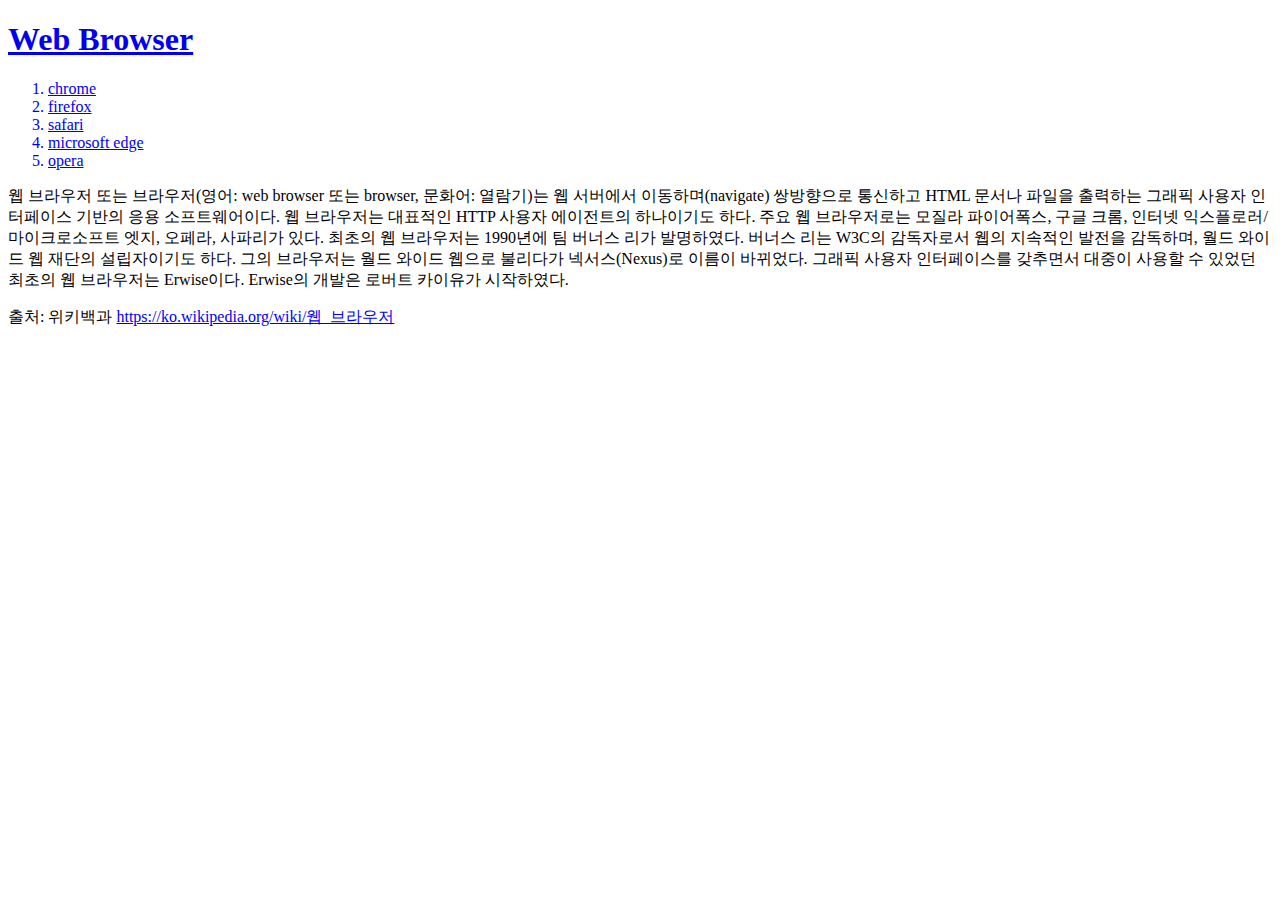
<file: web_browser.html>
<!DOCTYPE html>
<html>
  <head>
    <meta charset="utf-8">
    <title>KINDS OF WEB BROWSER</title>
  </head>
  <body>
    <a href="web_browser.html"><h1>Web Browser</h1></a>
    <ol>
      <a href="chrome.html"><li>chrome</li></a>
      <a href="firefox.html"><li>firefox</li></a>
      <a href="safari.html"><li>safari</li></a>
      <a href="edge.html"><li>microsoft edge</li></a>
      <a href="opera.html"><li>opera</li></a>
    </ol>
    <p>웹 브라우저 또는 브라우저(영어: web browser 또는 browser, 문화어: 열람기)는 웹 서버에서 이동하며(navigate) 쌍방향으로 통신하고 HTML 문서나 파일을 출력하는 그래픽 사용자 인터페이스 기반의 응용 소프트웨어이다.
       웹 브라우저는 대표적인 HTTP 사용자 에이전트의 하나이기도 하다.
       주요 웹 브라우저로는 모질라 파이어폭스, 구글 크롬, 인터넷 익스플로러/마이크로소프트 엣지, 오페라, 사파리가 있다.
       최초의 웹 브라우저는 1990년에 팀 버너스 리가 발명하였다.
       버너스 리는 W3C의 감독자로서 웹의 지속적인 발전을 감독하며, 월드 와이드 웹 재단의 설립자이기도 하다.
       그의 브라우저는 월드 와이드 웹으로 불리다가 넥서스(Nexus)로 이름이 바뀌었다.
       그래픽 사용자 인터페이스를 갖추면서 대중이 사용할 수 있었던 최초의 웹 브라우저는 Erwise이다.
       Erwise의 개발은 로버트 카이유가 시작하였다.</p>
    <p>출처: 위키백과 <a href="https://ko.wikipedia.org/wiki/웹_브라우저" target="_blank">https://ko.wikipedia.org/wiki/웹_브라우저</a></p>
  </body>
</html>
</file>
